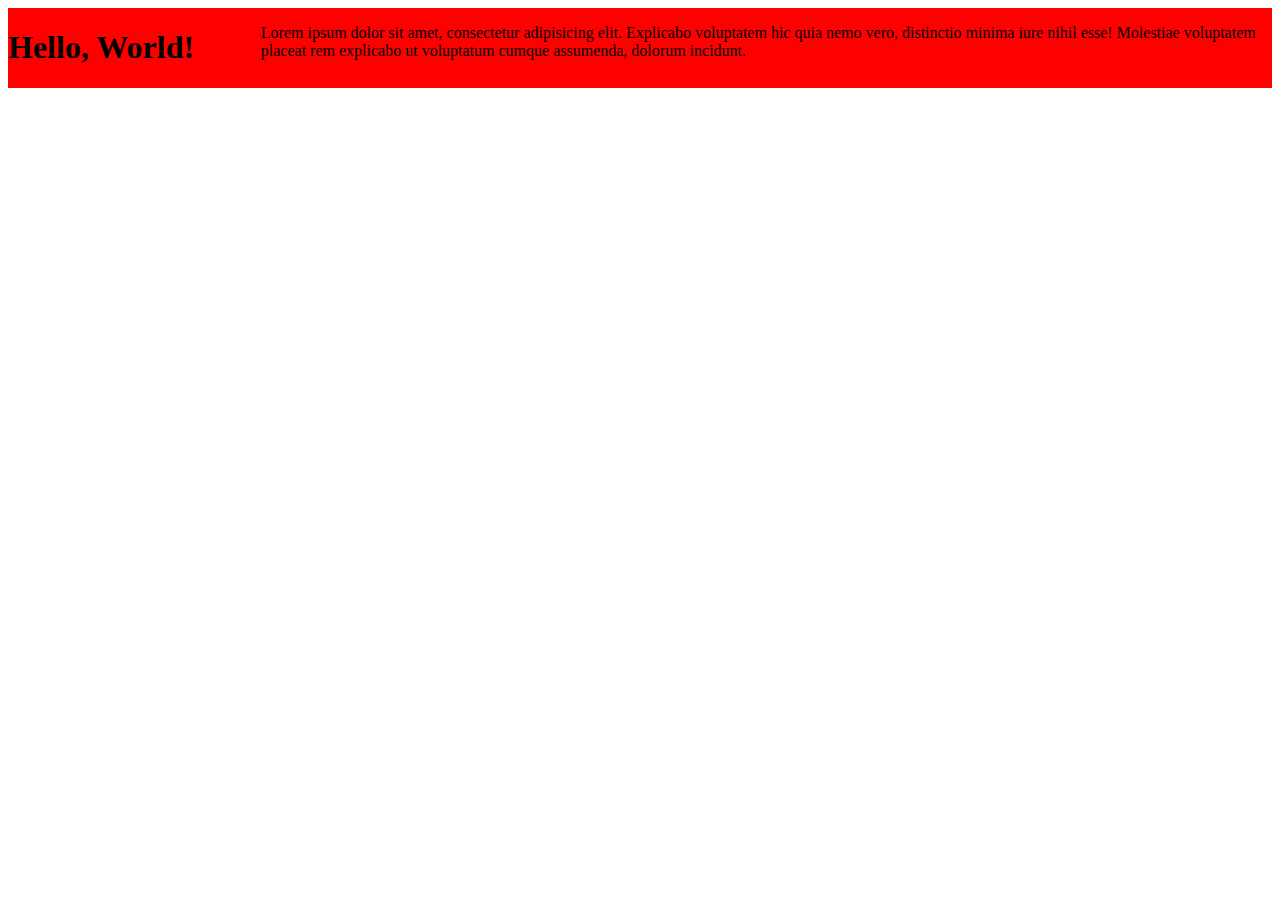
<file: index.html>
<!DOCTYPE html>
<html lang="en">
<head>
	<meta charset="UTF-8">
	<title>First programm</title>
	<link rel="stylesheet" href="css/style.css">
</head>

<body>
	<section class="p1">
	<h1>Hello, World!</h1>
	<p><span>Lorem ipsum dolor sit amet, consectetur adipisicing elit. Explicabo voluptatem hic quia nemo vero, distinctio minima iure nihil esse! Molestiae voluptatem placeat rem explicabo ut voluptatum cumque assumenda, dolorum incidunt.</span>

	</p>
	</section>
	
</body>
</html>
</file>
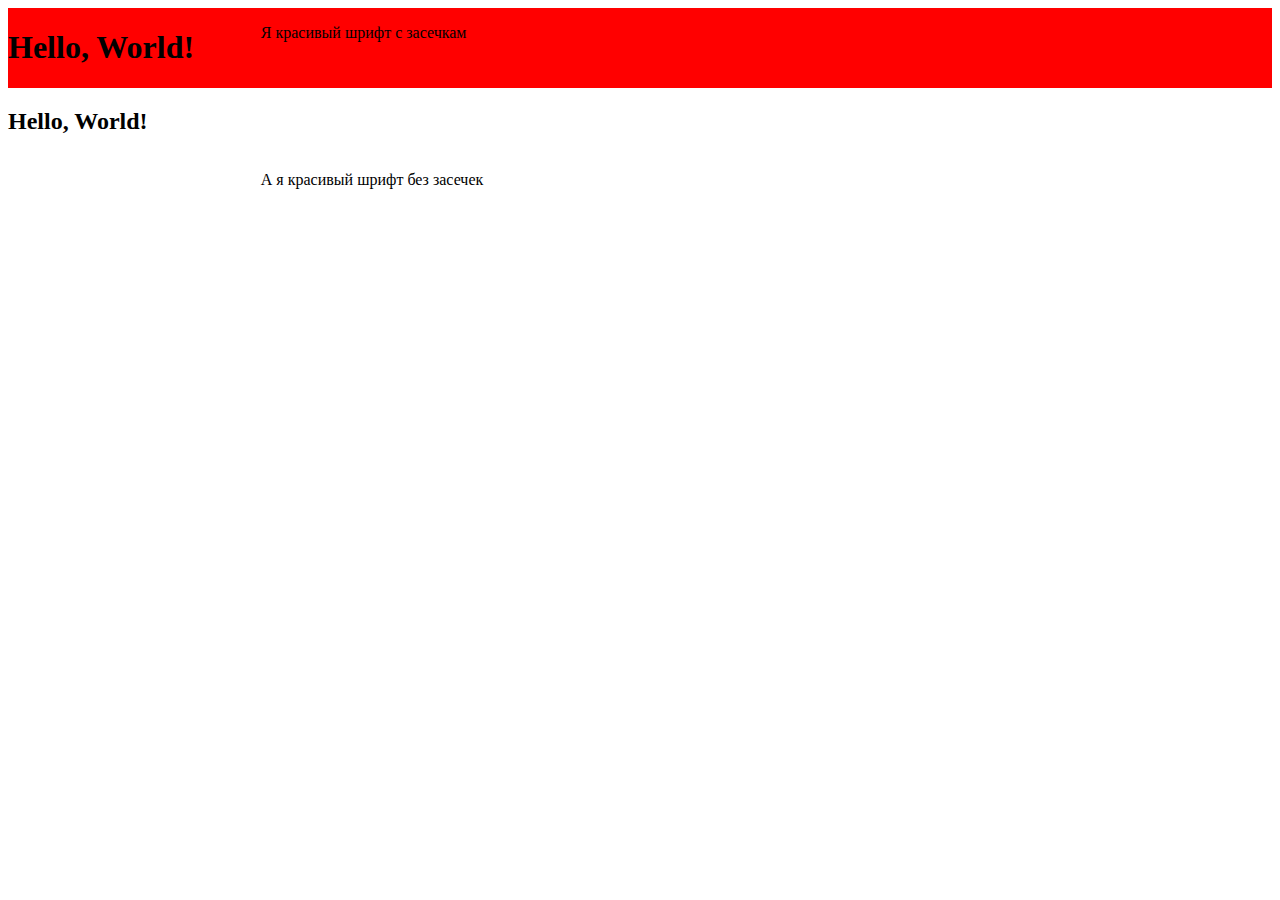
<file: rew.html>
<!DOCTYPE html>
<html lang="en">
<head>
	<meta charset="UTF-8">
	<title>First programm</title>
	<link rel="stylesheet" href="css/style.css">
</head>

<body>
	<section class="p1">
	<h1>Hello, World!</h1>
	<p>Я красивый шрифт с засечкам</p>
	</section>
	<section class="p2">
	<h2>Hello, World!</h2>
	<p >А я красивый шрифт без засечек</p></section>
</body>
</html>
</file>
<file: css/style.css>
@import url(../fonts/fonts.css);
.p1{
	background-color: red;
	/*overflow: hidden;*/
}
h1{float: left;
width: 20%;}
p{float:right;
	width:80%;}
/*div{
	clear: both;
}
*/
section::after{
	content: "";
	display: block;
	clear: both;
}
</file>
